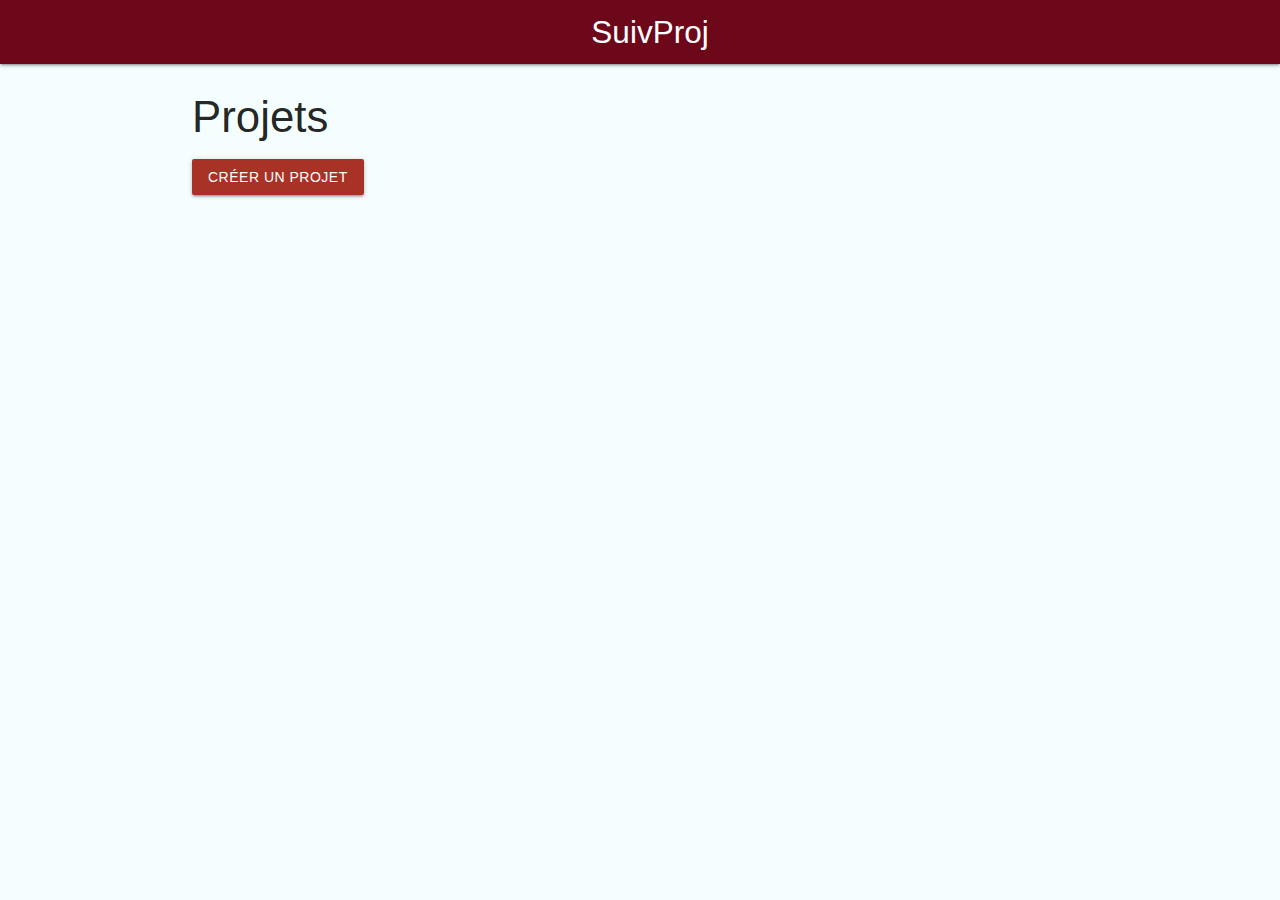
<file: index.html>
<!DOCTYPE html>
<html lang="en">
<head>
    <title>SuivProj</title>
    <meta charset="UTF-8">
    <meta name="viewport" content="width=device-width, initial-scale=1.0">
    <link href="https://fonts.googleapis.com/icon?family=Material+Icons" rel="stylesheet">
    <link rel="stylesheet" href="https://cdnjs.cloudflare.com/ajax/libs/materialize/1.0.0/css/materialize.min.css">
    <script src="https://cdnjs.cloudflare.com/ajax/libs/materialize/1.0.0/js/materialize.min.js"></script>
    <link rel="stylesheet" type="text/css" href="res/css/index.css"/>
</head>
<body>
    <nav>
        <div class="nav-wrapper">
          <a href="#" class="brand-logo center" onclick="navigate('index')">SuivProj</a>
          <ul id="nav-mobile" class="left hide-on-med-and-down">
          </ul>
        </div>
      </nav>
    <div id="content"></div>

    <!-- Modal Structure Pour la modification de liste -->
    <div id="modal-crud-projet" class="modal">
        <div class="modal-content">
            <h4 class="modal-title">Placeholder titre</h4>
            <div class="row">
                <div class="col s5">
                    <label for="inputProjetNom">Nom du Projet</label>
                    <input id="inputProjetNom" type="text" class="input-field">
                </div>
                <div class="col s1"></div>
                <div class=" col s5 input-field">
                <label for="inputProjetChef" class="validate">Chef de Projet</label>
                <input type="text" id="inputProjetChef" class="autocomplete">
                </div>
            </div>
            <div class="modal-footer">
                <a id="btn-valid-projet" class="waves-effect waves-light btn" onclick="indexController.validateProjet()"><i class="material-icons left">check</i>Valider</a>
                <a class="modal-close waves-effect waves-teal btn-flat">Quitter</a>
            </div>
        </div>
    </div>


    <script type="application/ecmascript" src="app/tools.js"></script>
    <script type="application/ecmascript" src="app/model/classes.js"></script>
    <script type="application/ecmascript" src="app/model/model.js"></script>
    <script type="application/ecmascript" src="app/controllers/basecontroller.js"></script>
    <script type="application/ecmascript" src="app/services/baseapiservice.js"></script>
    <script type="application/ecmascript" src="app/services/projetApi.js"></script>
    <script type="application/ecmascript" src="app/services/utilisateurApi.js"></script>
    <script type="application/ecmascript" src="app/services/exigenceApi.js"></script>
    <script type="application/ecmascript" src="app/services/jalonApi.js"></script>
    <script>navigate("index")</script>
</body>
</html>
</file>
<file: res/css/index.css>
body{
    height: 100%;
    background-color: #f4fefe;
}

.nav-wrapper { 
    background-color: #6d071a;
}

.btn {
    background-color: #a93226  ;
}

.btn:hover{
    background-color: #7b241c;
}

.brand-logo { 
    margin-left: 10px; 
}

.list-card {
    display: flex;
    flex-direction: row;
    flex-wrap: wrap;
}

.list-card .card {
    padding: 1em 2em;
    margin: 1em;
    min-width: 25em;
    background-color:  #f4f6f6 !important;
}

.dropdown-content li > a, .dropdown-content li > span {
    color: #a93226;
}
</file>
